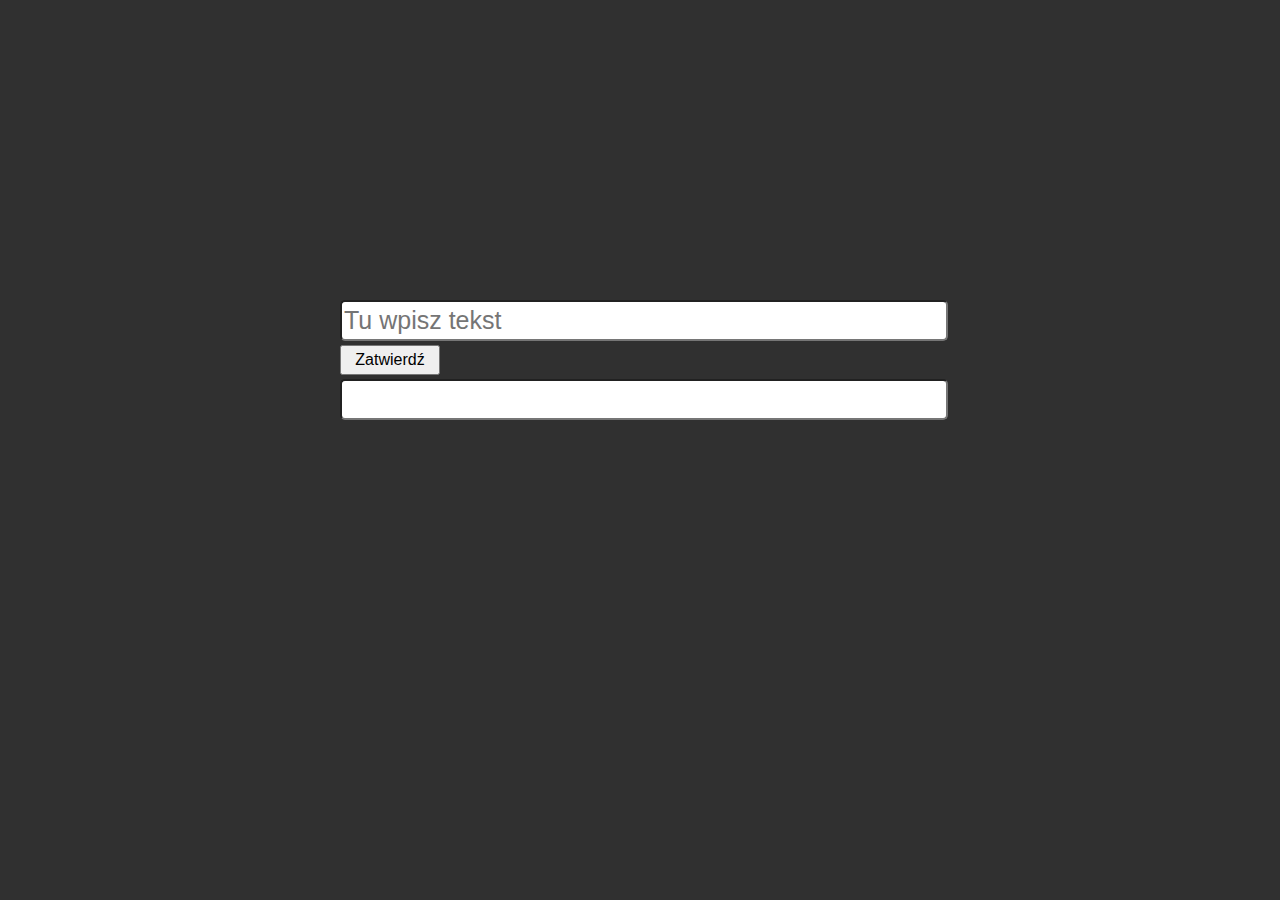
<file: mobileWebsite/szyfrowanie/index.html>
﻿<!DOCTYPE HTML>
<html lang="pl">
<head>

	<meta charset="utf-8" />
	<title> Szyfrowanie </title>
	

	<meta name="author" content="Kacper Marcinkiewicz" />
	<!-- <script src="https://ajax.googleapis.com/ajax/libs/jquery/3.2.1/jquery.min.js"></script> -->
	<link rel="stylesheet" href="style.css" type="text/css" />
	<!-- <link href="https://fonts.googleapis.com/css?family=Josefin+Sans|Lato&amp;subset=latin-ext" rel="stylesheet">
	<link rel="stylesheet" href="https://cdnjs.cloudflare.com/ajax/libs/font-awesome/4.7.0/css/font-awesome.min.css">
	<link rel="stylesheet" href="https://fonts.googleapis.com/icon?family=Material+Icons"> -->
	
	
	<script src="szyfrator.js"></script>
	<style src="style.css"></style>
	
	</head>

<body >
	<div id="pojemnik">
	<input class="box" type="text" placeholder="Tu wpisz tekst" name="input" id="input">
	<input id="przycisk" type="submit" value="Zatwierdź" onclick="szyfrowanie();";>
	<input class="box" type="text" name="input" id="output" readonly>
	</div>
	
	
	
</body>
</html>
</file>
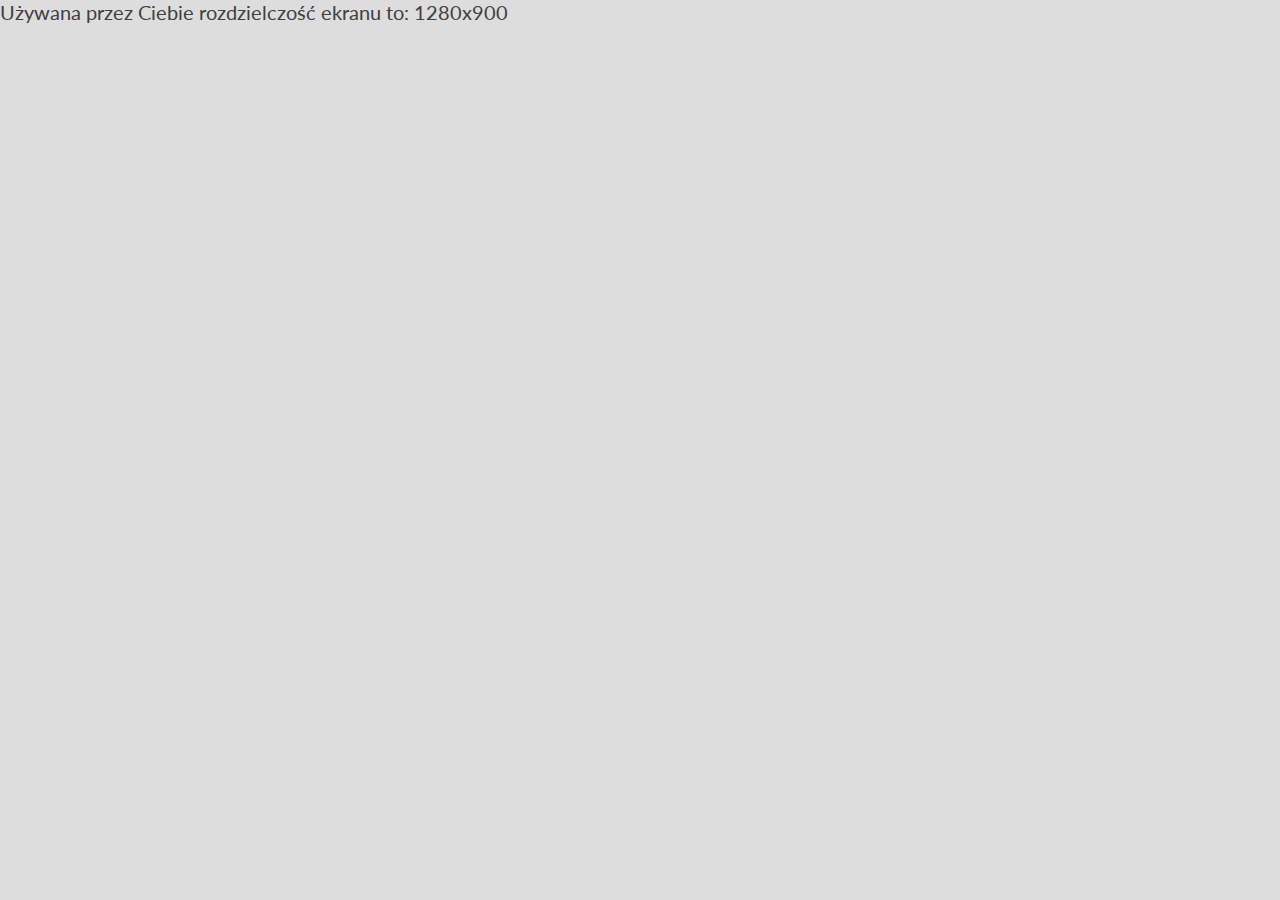
<file: mobileWebsite/screen.html>
﻿<!DOCTYPE HTML>
<html lang="pl">
<head>

	<meta charset="utf-8" />
	<title> Jaką używam rozdzielczość - Omega Serwis </title>
	<meta name="description" content="Sprawdź jakiej rozdzielczości aktualnie używasz." />
	<meta name="keywords" content="Omega, Serwsi, komputerów, Skawina, naprawa, kart, graficznych, Małopolska, czyszczenie" />
	<meta name="author" content="Omega" />
	
	<link rel="stylesheet" href="style.css" type="text/css" />
	<link href="https://fonts.googleapis.com/css?family=Josefin+Sans|Lato&amp;subset=latin-ext" rel="stylesheet">
	<link rel="stylesheet" href="https://cdnjs.cloudflare.com/ajax/libs/font-awesome/4.7.0/css/font-awesome.min.css">
	<link rel="stylesheet" href="https://fonts.googleapis.com/icon?family=Material+Icons">
	
	
	</head>

<body>
	<script language="JavaScript">


document.write("Używana przez Ciebie rozdzielczość ekranu to: "+screen.width+"x"+screen.height);


</script>
</body>
</html>
</file>
<file: mobileWebsite/szyfrowanie/style.css>
body
{
	background-color: #303030;
}
.box
{
	width: 600px;
	height: 35px;
	border-radius: 5px;
	font-size: 25px;
	resize: both;
	overflow: auto;
}
#pojemnik
{
	width: 600px;
	margin-left: auto;
	margin-right: auto;
	margin-top: 300px;
}
input
{
	float: left;
}
#przycisk
{
	width: 100px;
	height: 30px;
	margin-top: 4px;
	margin-bottom: 4px;
	font-size: 16px;
}
</file>
<file: mobileWebsite/style.css>
body
{
	background-color: #dddddd;
	color: #404040;
	font-family: 'Lato', sans-serif;
	font-size: 20px;
	margin: 0px;
	
}

#menu
{
	width: 100%;
	height: 300px;
	background-color: white;
	position: fixed;
	top: 0px;
	left: 0px;
}
#menu1
{
	float: right;
	height: 150px;
	text-align: center;
	margin-top: 10px;
}
#menu2
{
	float: right;
	
	height: 150px;
	text-align: center;
	
}
.menu-link
{
	color: #383838;
	padding: 40px;
	font-size: 35px;
	text-align: center;
	width: 250px;
}
a
{
	color: black;
	text-decoration: none;
}
#pojemnik
{
	margin-top: 300px;
    height: 5000px;
    margin-bottom: 200px;
	
}
.pudełko
{
	text-align: center;
	background-color: white;
	padding: 60px;
	border-radius: 26px;
	width: 85%;
	margin-left: auto;
	margin-right: auto;
	margin-top: 20px;
	font-size: 30px;
}
.pudełko2
{
	text-align: center;
	background-color: #303030;
	padding: 60px;
	border-radius: 26px;
	width: 55%;
	margin-left: auto;
	margin-right: auto;
	margin-top: 20px;
	font-size: 30px;
}
.pudełko3
{
	text-align: center;
	background-color: #2f538a;
	padding: 60px;
	
	font-size: 30px;
	height: 330px;
}
.kontakt
{
	color: #ffffff;
	text-align: center;
	font-size: 45px;
	
	margin-left: auto;
	margin-right: auto;
	text-justify: inter-word;
	
}
.godziny
{
	color: #ffffff;
	text-align: center;
	font-size: 40px;
	width: 90%;
	margin-left: auto;
	margin-right: auto;
	text-justify: inter-word;
}
.opis
{
	text-align: justify;
	font-size: 40px;
	width: 90%;
	margin-left: auto;
	margin-right: auto;
	text-justify: inter-word;
}
.zdj
{
	width: 70%;
	border-radius: 20px;
}
.wuslugilink
{
	text-align: center;
	color: #3454D1;
	font-size: 48px;
	padding: 40px;
	margin: 10px;
}



iframe {
    width: 95%;
    
}

.nawigacja {
        color: #0099ff;
}

#logoindex {
    width: 100%;
    height: 600px;
    background: url("img/omega_t%C5%82o2.jpg") no-repeat;
    background-size: cover;
    background-position: 50%;
    display: flex;
    flex-flow: column;
    justify-content: center;
    align-items: center;
    margin-bottom: 100px;
   
}
#tel
{
	   width: 100%;
    height: 350px;
    background: url("img/tel.png") no-repeat;
    background-size: cover;
    background-position: 50%;
   
}
#logonapisA {
    font-size: 80px;
    font-family: 'Lato', sans-serif;
    color: #fff;
    margin-top: -80px;
}



#logonapisB {
    color: #fff;
    font-size: 40px;
}

#logonapisC {
    font-size: 30px;
    padding: 20px;
    color: #fff;
    background-color: #3454D1;
    margin-top: 25px;
    border-radius: 10px;
}
.koszt
{
	color: #0099ff;
}
#mobile-link
{
	font-size: 30px;
	margin-left: auto;
	margin-right: auto;
	margin-top: 10px;
	border-radius: 0.25rem;
	padding: 20px;
	background-color: #D12F46;
	width: 270px;
	font-weight: bold;
	text-align: center;
}

#a-mobile-link
{
	color: #ffffff;
}
#wycen
{
	background-color: #4264F5;
	padding:15px;
	border-radius: 15px;
}
#hrefwycen
{
	width: 400px;
	color:#ffffff;
	font-size: 40px;
	margin-left: auto;
	margin-right: auto;
	display: block;
	margin-bottom: 10px;
}
</file>
